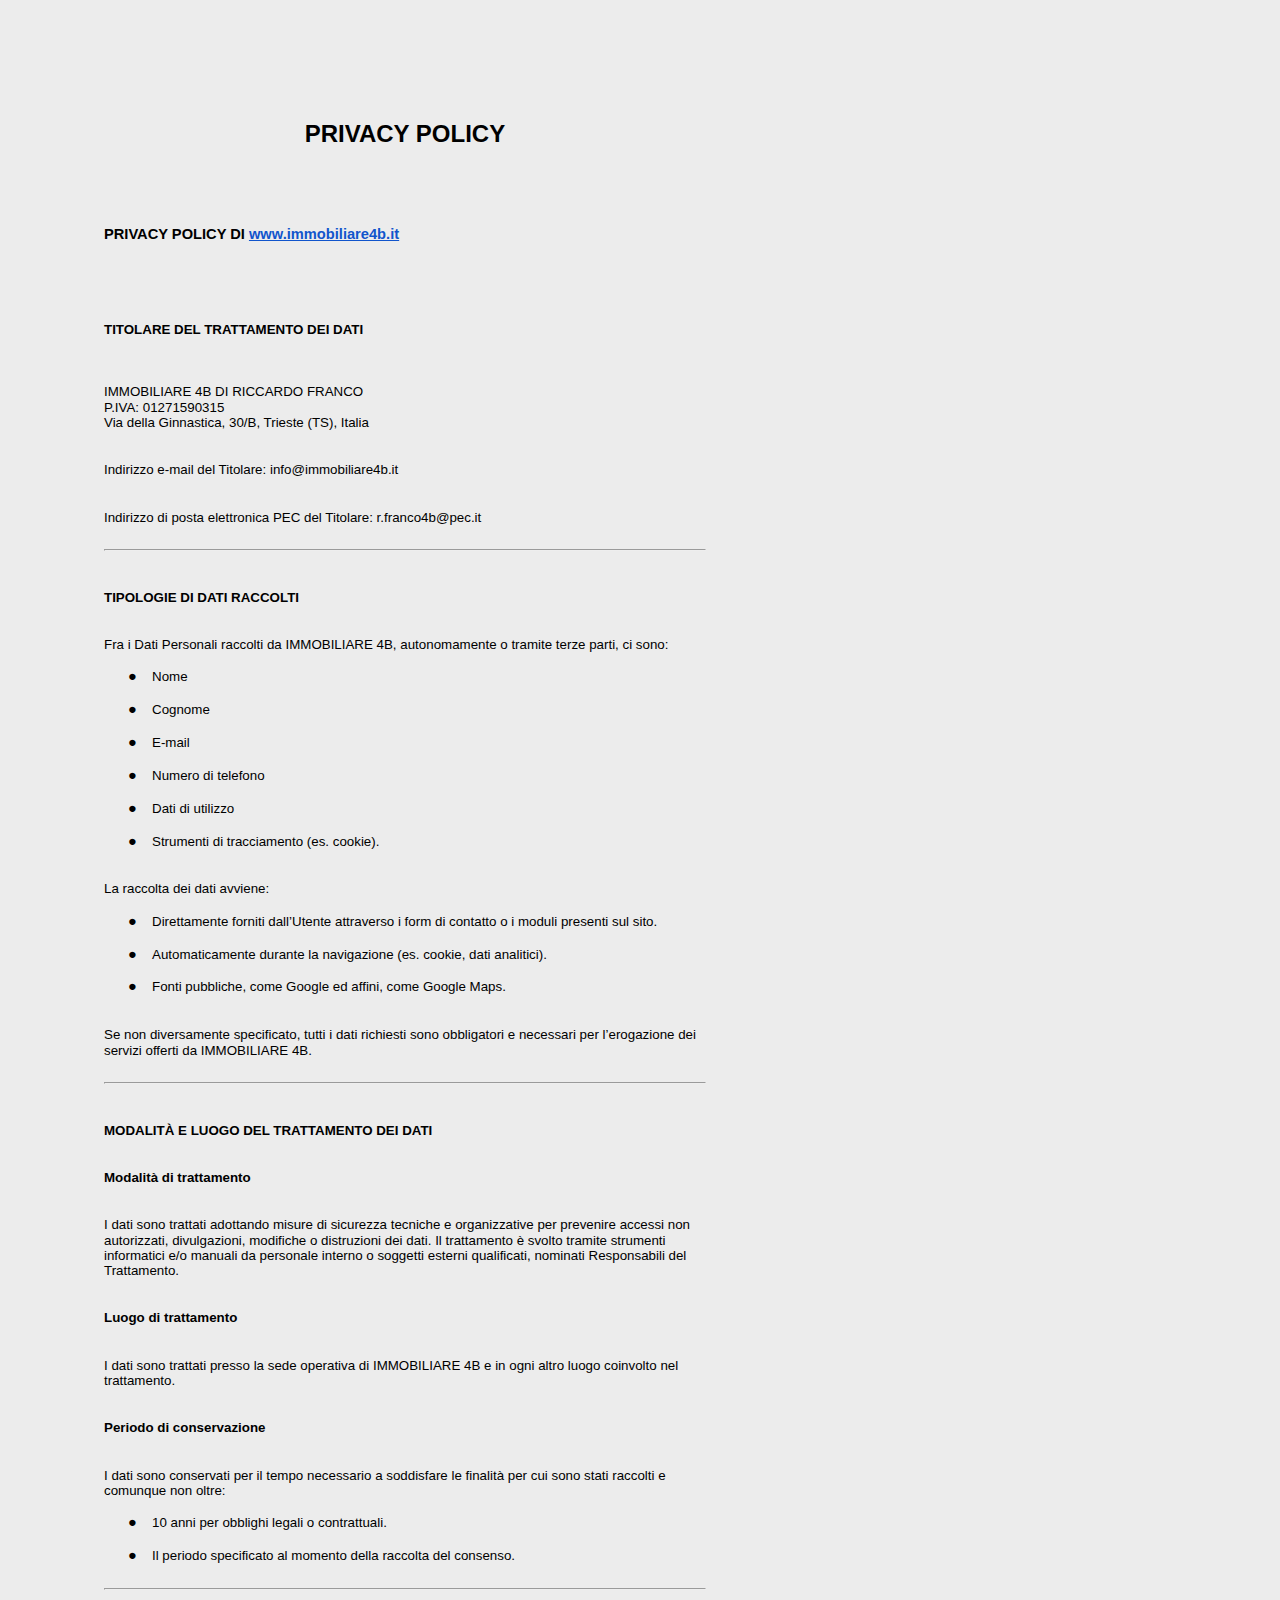
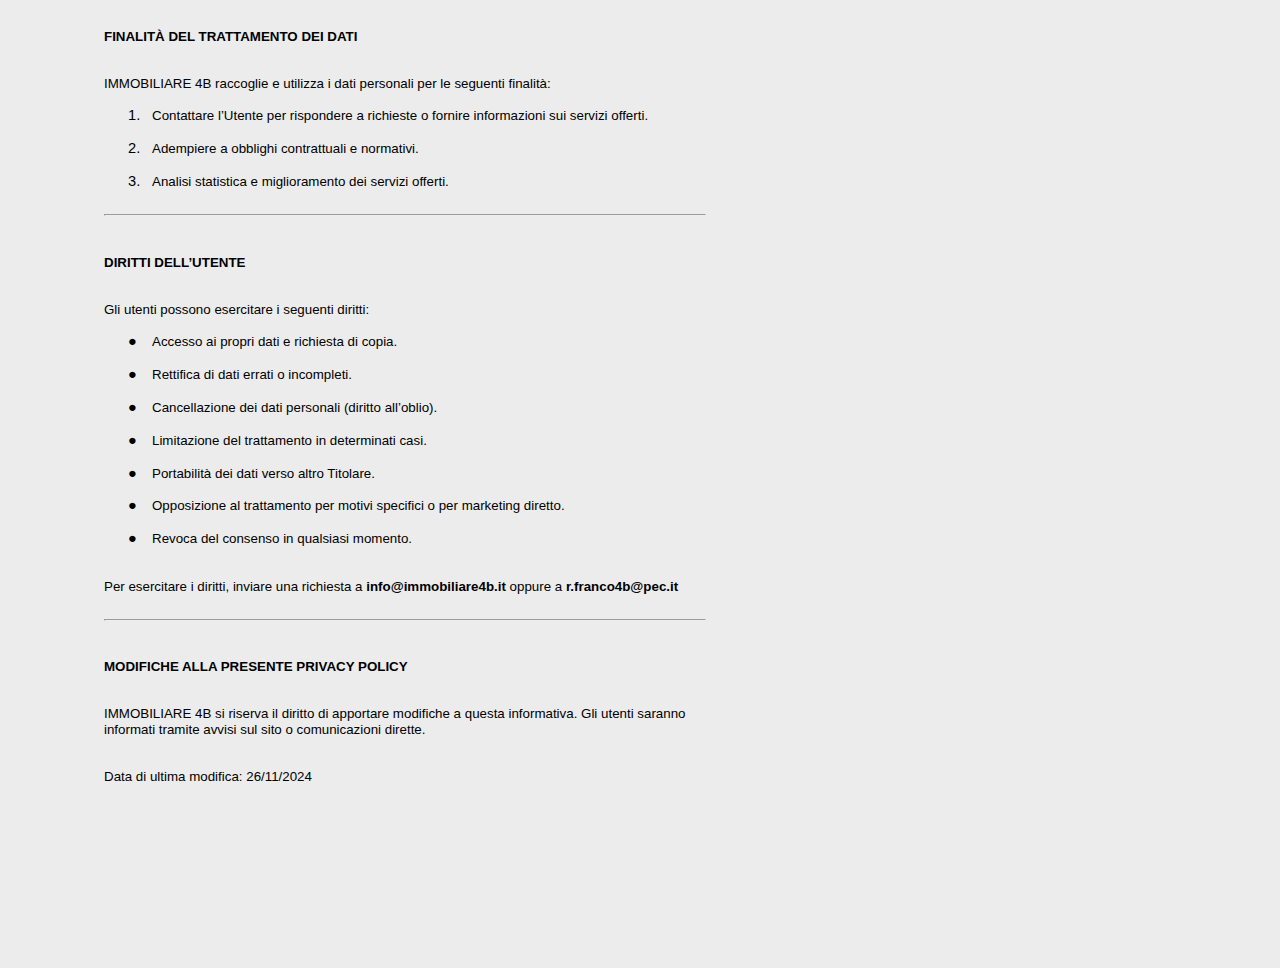
<file: docs/assets/documents/PRIVACYPOLICYIMMOBILIARE4BDIRICCARDOFRANCO.html>
<html><head><meta content="text/html; charset=UTF-8" http-equiv="content-type"><style type="text/css">.lst-kix_9r8cshl2ymxc-8>li:before{content:"\0025a0   "}ul.lst-kix_fzprardv95c4-7{list-style-type:none}ul.lst-kix_fzprardv95c4-8{list-style-type:none}ul.lst-kix_fzprardv95c4-5{list-style-type:none}.lst-kix_9r8cshl2ymxc-6>li:before{content:"\0025cf   "}ul.lst-kix_fzprardv95c4-6{list-style-type:none}ul.lst-kix_fzprardv95c4-3{list-style-type:none}.lst-kix_9r8cshl2ymxc-7>li:before{content:"\0025cb   "}ul.lst-kix_fzprardv95c4-4{list-style-type:none}ul.lst-kix_fzprardv95c4-1{list-style-type:none}ul.lst-kix_fzprardv95c4-2{list-style-type:none}.lst-kix_mip9pluc7lzq-3>li{counter-increment:lst-ctn-kix_mip9pluc7lzq-3}ul.lst-kix_fzprardv95c4-0{list-style-type:none}ul.lst-kix_iog7xrw4lugu-3{list-style-type:none}ul.lst-kix_iog7xrw4lugu-4{list-style-type:none}ol.lst-kix_mip9pluc7lzq-7.start{counter-reset:lst-ctn-kix_mip9pluc7lzq-7 0}ul.lst-kix_iog7xrw4lugu-1{list-style-type:none}ul.lst-kix_iog7xrw4lugu-2{list-style-type:none}ul.lst-kix_iog7xrw4lugu-0{list-style-type:none}.lst-kix_mip9pluc7lzq-1>li{counter-increment:lst-ctn-kix_mip9pluc7lzq-1}ul.lst-kix_iog7xrw4lugu-7{list-style-type:none}ul.lst-kix_iog7xrw4lugu-8{list-style-type:none}.lst-kix_mip9pluc7lzq-4>li{counter-increment:lst-ctn-kix_mip9pluc7lzq-4}ul.lst-kix_iog7xrw4lugu-5{list-style-type:none}ul.lst-kix_iog7xrw4lugu-6{list-style-type:none}ol.lst-kix_mip9pluc7lzq-3{list-style-type:none}ol.lst-kix_mip9pluc7lzq-4.start{counter-reset:lst-ctn-kix_mip9pluc7lzq-4 0}ol.lst-kix_mip9pluc7lzq-2{list-style-type:none}ol.lst-kix_mip9pluc7lzq-1{list-style-type:none}ol.lst-kix_mip9pluc7lzq-0{list-style-type:none}ol.lst-kix_mip9pluc7lzq-8{list-style-type:none}ol.lst-kix_mip9pluc7lzq-7{list-style-type:none}ol.lst-kix_mip9pluc7lzq-6{list-style-type:none}ol.lst-kix_mip9pluc7lzq-5{list-style-type:none}ol.lst-kix_mip9pluc7lzq-4{list-style-type:none}.lst-kix_mip9pluc7lzq-6>li{counter-increment:lst-ctn-kix_mip9pluc7lzq-6}.lst-kix_mip9pluc7lzq-0>li{counter-increment:lst-ctn-kix_mip9pluc7lzq-0}ul.lst-kix_ojrt69noi18a-0{list-style-type:none}ul.lst-kix_ojrt69noi18a-2{list-style-type:none}ul.lst-kix_ojrt69noi18a-1{list-style-type:none}ul.lst-kix_ojrt69noi18a-4{list-style-type:none}ul.lst-kix_ojrt69noi18a-3{list-style-type:none}ul.lst-kix_ojrt69noi18a-6{list-style-type:none}ul.lst-kix_ojrt69noi18a-5{list-style-type:none}ul.lst-kix_ojrt69noi18a-8{list-style-type:none}ul.lst-kix_ojrt69noi18a-7{list-style-type:none}ol.lst-kix_mip9pluc7lzq-5.start{counter-reset:lst-ctn-kix_mip9pluc7lzq-5 0}ul.lst-kix_9r8cshl2ymxc-7{list-style-type:none}ul.lst-kix_9r8cshl2ymxc-8{list-style-type:none}ul.lst-kix_9r8cshl2ymxc-3{list-style-type:none}ul.lst-kix_9r8cshl2ymxc-4{list-style-type:none}ul.lst-kix_9r8cshl2ymxc-5{list-style-type:none}ul.lst-kix_9r8cshl2ymxc-6{list-style-type:none}ul.lst-kix_9r8cshl2ymxc-0{list-style-type:none}ul.lst-kix_9r8cshl2ymxc-1{list-style-type:none}ul.lst-kix_9r8cshl2ymxc-2{list-style-type:none}ol.lst-kix_mip9pluc7lzq-6.start{counter-reset:lst-ctn-kix_mip9pluc7lzq-6 0}.lst-kix_mip9pluc7lzq-5>li:before{content:"" counter(lst-ctn-kix_mip9pluc7lzq-5,lower-roman) ". "}.lst-kix_ojrt69noi18a-0>li:before{content:"\0025cf   "}.lst-kix_mip9pluc7lzq-6>li:before{content:"" counter(lst-ctn-kix_mip9pluc7lzq-6,decimal) ". "}.lst-kix_mip9pluc7lzq-7>li:before{content:"" counter(lst-ctn-kix_mip9pluc7lzq-7,lower-latin) ". "}.lst-kix_ojrt69noi18a-1>li:before{content:"\0025cb   "}.lst-kix_ojrt69noi18a-2>li:before{content:"\0025a0   "}.lst-kix_mip9pluc7lzq-8>li:before{content:"" counter(lst-ctn-kix_mip9pluc7lzq-8,lower-roman) ". "}ol.lst-kix_mip9pluc7lzq-3.start{counter-reset:lst-ctn-kix_mip9pluc7lzq-3 0}.lst-kix_mip9pluc7lzq-7>li{counter-increment:lst-ctn-kix_mip9pluc7lzq-7}ol.lst-kix_mip9pluc7lzq-0.start{counter-reset:lst-ctn-kix_mip9pluc7lzq-0 0}.lst-kix_mip9pluc7lzq-4>li:before{content:"" counter(lst-ctn-kix_mip9pluc7lzq-4,lower-latin) ". "}.lst-kix_mip9pluc7lzq-2>li:before{content:"" counter(lst-ctn-kix_mip9pluc7lzq-2,lower-roman) ". "}.lst-kix_mip9pluc7lzq-3>li:before{content:"" counter(lst-ctn-kix_mip9pluc7lzq-3,decimal) ". "}.lst-kix_mip9pluc7lzq-0>li:before{content:"" counter(lst-ctn-kix_mip9pluc7lzq-0,decimal) ". "}.lst-kix_mip9pluc7lzq-1>li:before{content:"" counter(lst-ctn-kix_mip9pluc7lzq-1,lower-latin) ". "}.lst-kix_fzprardv95c4-7>li:before{content:"\0025cb   "}ol.lst-kix_mip9pluc7lzq-1.start{counter-reset:lst-ctn-kix_mip9pluc7lzq-1 0}ol.lst-kix_mip9pluc7lzq-8.start{counter-reset:lst-ctn-kix_mip9pluc7lzq-8 0}.lst-kix_fzprardv95c4-6>li:before{content:"\0025cf   "}.lst-kix_fzprardv95c4-3>li:before{content:"\0025cf   "}.lst-kix_fzprardv95c4-5>li:before{content:"\0025a0   "}.lst-kix_fzprardv95c4-4>li:before{content:"\0025cb   "}.lst-kix_fzprardv95c4-2>li:before{content:"\0025a0   "}.lst-kix_fzprardv95c4-1>li:before{content:"\0025cb   "}.lst-kix_fzprardv95c4-0>li:before{content:"\0025cf   "}.lst-kix_9r8cshl2ymxc-0>li:before{content:"\0025cf   "}.lst-kix_ojrt69noi18a-5>li:before{content:"\0025a0   "}.lst-kix_ojrt69noi18a-6>li:before{content:"\0025cf   "}.lst-kix_iog7xrw4lugu-7>li:before{content:"\0025cb   "}.lst-kix_9r8cshl2ymxc-2>li:before{content:"\0025a0   "}.lst-kix_ojrt69noi18a-3>li:before{content:"\0025cf   "}.lst-kix_ojrt69noi18a-4>li:before{content:"\0025cb   "}.lst-kix_ojrt69noi18a-7>li:before{content:"\0025cb   "}.lst-kix_ojrt69noi18a-8>li:before{content:"\0025a0   "}ol.lst-kix_mip9pluc7lzq-2.start{counter-reset:lst-ctn-kix_mip9pluc7lzq-2 0}.lst-kix_9r8cshl2ymxc-3>li:before{content:"\0025cf   "}.lst-kix_iog7xrw4lugu-8>li:before{content:"\0025a0   "}.lst-kix_9r8cshl2ymxc-4>li:before{content:"\0025cb   "}.lst-kix_iog7xrw4lugu-5>li:before{content:"\0025a0   "}li.li-bullet-0:before{margin-left:-18pt;white-space:nowrap;display:inline-block;min-width:18pt}.lst-kix_9r8cshl2ymxc-5>li:before{content:"\0025a0   "}.lst-kix_iog7xrw4lugu-6>li:before{content:"\0025cf   "}.lst-kix_mip9pluc7lzq-2>li{counter-increment:lst-ctn-kix_mip9pluc7lzq-2}.lst-kix_iog7xrw4lugu-1>li:before{content:"\0025cb   "}.lst-kix_mip9pluc7lzq-5>li{counter-increment:lst-ctn-kix_mip9pluc7lzq-5}.lst-kix_iog7xrw4lugu-0>li:before{content:"\0025cf   "}.lst-kix_iog7xrw4lugu-4>li:before{content:"\0025cb   "}.lst-kix_iog7xrw4lugu-3>li:before{content:"\0025cf   "}.lst-kix_mip9pluc7lzq-8>li{counter-increment:lst-ctn-kix_mip9pluc7lzq-8}.lst-kix_fzprardv95c4-8>li:before{content:"\0025a0   "}.lst-kix_9r8cshl2ymxc-1>li:before{content:"\0025cb   "}.lst-kix_iog7xrw4lugu-2>li:before{content:"\0025a0   "}ol{margin:0;padding:0}table td,table th{padding:0}.c0{margin-left:36pt;padding-top:0pt;padding-left:0pt;padding-bottom:12pt;line-height:1.15;orphans:2;widows:2;text-align:left}.c5{color:#000000;font-weight:700;text-decoration:none;vertical-align:baseline;font-size:10pt;font-family:"Arial";font-style:normal}.c11{padding-top:0pt;padding-bottom:0pt;line-height:1.15;orphans:2;widows:2;text-align:center;height:11pt}.c2{color:#000000;font-weight:400;text-decoration:none;vertical-align:baseline;font-size:10pt;font-family:"Arial";font-style:normal}.c8{padding-top:12pt;padding-bottom:12pt;line-height:1.15;orphans:2;widows:2;text-align:left;height:11pt}.c1{padding-top:12pt;padding-bottom:12pt;line-height:1.15;orphans:2;widows:2;text-align:center}.c9{padding-top:12pt;padding-bottom:12pt;line-height:1.15;orphans:2;widows:2;text-align:left}.c16{padding-top:0pt;padding-bottom:0pt;line-height:1.15;orphans:2;widows:2;text-align:left}.c7{color:#000000;text-decoration:none;vertical-align:baseline;font-family:"Arial";font-style:normal}.c12{background-color:#ececec;text-decoration-skip-ink:none;-webkit-text-decoration-skip:none;color:#1155cc;text-decoration:underline}.c18{background-color:#ececec;max-width:451.4pt;padding:72pt 72pt 72pt 72pt}.c3{padding:0;margin:0}.c13{color:inherit;text-decoration:inherit}.c4{font-size:18pt;font-weight:700}.c14{font-weight:400;font-size:11pt}.c15{height:11pt}.c10{font-weight:700}.c19{background-color:#ececec}.c6{font-size:10pt}.c17{font-size:11pt}.title{padding-top:0pt;color:#000000;font-size:26pt;padding-bottom:3pt;font-family:"Arial";line-height:1.15;page-break-after:avoid;orphans:2;widows:2;text-align:left}.subtitle{padding-top:0pt;color:#666666;font-size:15pt;padding-bottom:16pt;font-family:"Arial";line-height:1.15;page-break-after:avoid;orphans:2;widows:2;text-align:left}li{color:#000000;font-size:11pt;font-family:"Arial"}p{margin:0;color:#000000;font-size:11pt;font-family:"Arial"}h1{padding-top:20pt;color:#000000;font-size:20pt;padding-bottom:6pt;font-family:"Arial";line-height:1.15;page-break-after:avoid;orphans:2;widows:2;text-align:left}h2{padding-top:18pt;color:#000000;font-size:16pt;padding-bottom:6pt;font-family:"Arial";line-height:1.15;page-break-after:avoid;orphans:2;widows:2;text-align:left}h3{padding-top:16pt;color:#434343;font-size:14pt;padding-bottom:4pt;font-family:"Arial";line-height:1.15;page-break-after:avoid;orphans:2;widows:2;text-align:left}h4{padding-top:14pt;color:#666666;font-size:12pt;padding-bottom:4pt;font-family:"Arial";line-height:1.15;page-break-after:avoid;orphans:2;widows:2;text-align:left}h5{padding-top:12pt;color:#666666;font-size:11pt;padding-bottom:4pt;font-family:"Arial";line-height:1.15;page-break-after:avoid;orphans:2;widows:2;text-align:left}h6{padding-top:12pt;color:#666666;font-size:11pt;padding-bottom:4pt;font-family:"Arial";line-height:1.15;page-break-after:avoid;font-style:italic;orphans:2;widows:2;text-align:left}</style></head><body class="c18 doc-content"><p class="c1"><span class="c4">PRIVACY </span><span class="c7 c4">POLICY</span></p><p class="c1 c15"><span class="c4 c7"></span></p><p class="c9"><span class="c10 c19">PRIVACY POLICY DI </span><span class="c10 c12"><a class="c13" href="https://www.google.com/url?q=http://www.immobiliare4b.it&amp;sa=D&amp;source=editors&amp;ust=1738872566002906&amp;usg=AOvVaw1gbnvyDlDpk2v6JBk7cflI">www.immobiliare4b.it</a></span></p><p class="c8"><span class="c5"></span></p><p class="c9"><span class="c5">TITOLARE DEL TRATTAMENTO DEI DATI</span></p><p class="c9"><span class="c6 c10"><br></span><span class="c2">IMMOBILIARE 4B DI RICCARDO FRANCO<br>P.IVA: 01271590315<br>Via della Ginnastica, 30/B, Trieste (TS), Italia</span></p><p class="c9"><span class="c6">Indirizzo e-mail del Titolare: </span><span class="c6">info@immobiliare4b.it</span></p><p class="c9"><span class="c2">Indirizzo di posta elettronica PEC del Titolare: r.franco4b@pec.it</span></p><hr><p class="c11"><span class="c2"></span></p><p class="c9"><span class="c5">TIPOLOGIE DI DATI RACCOLTI</span></p><p class="c9"><span class="c2">Fra i Dati Personali raccolti da IMMOBILIARE 4B, autonomamente o tramite terze parti, ci sono:</span></p><ul class="c3 lst-kix_9r8cshl2ymxc-0 start"><li class="c0 li-bullet-0"><span class="c2">Nome</span></li><li class="c0 li-bullet-0"><span class="c2">Cognome</span></li><li class="c0 li-bullet-0"><span class="c2">E-mail</span></li><li class="c0 li-bullet-0"><span class="c2">Numero di telefono</span></li><li class="c0 li-bullet-0"><span class="c2">Dati di utilizzo</span></li><li class="c0 li-bullet-0"><span class="c2">Strumenti di tracciamento (es. cookie).</span></li></ul><p class="c9"><span class="c2">La raccolta dei dati avviene:</span></p><ul class="c3 lst-kix_fzprardv95c4-0 start"><li class="c0 li-bullet-0"><span class="c2">Direttamente forniti dall&rsquo;Utente attraverso i form di contatto o i moduli presenti sul sito.</span></li><li class="c0 li-bullet-0"><span class="c2">Automaticamente durante la navigazione (es. cookie, dati analitici).</span></li><li class="c0 li-bullet-0"><span class="c6">Fonti pubbliche, come Google ed affini, come Google Maps.</span></li></ul><p class="c9"><span class="c2">Se non diversamente specificato, tutti i dati richiesti sono obbligatori e necessari per l&rsquo;erogazione dei servizi offerti da IMMOBILIARE 4B.</span></p><hr><p class="c11"><span class="c2"></span></p><p class="c9"><span class="c5">MODALIT&Agrave; E LUOGO DEL TRATTAMENTO DEI DATI</span></p><p class="c9"><span class="c5">Modalit&agrave; di trattamento</span></p><p class="c9"><span class="c2">I dati sono trattati adottando misure di sicurezza tecniche e organizzative per prevenire accessi non autorizzati, divulgazioni, modifiche o distruzioni dei dati. Il trattamento &egrave; svolto tramite strumenti informatici e/o manuali da personale interno o soggetti esterni qualificati, nominati Responsabili del Trattamento.</span></p><p class="c9"><span class="c5">Luogo di trattamento</span></p><p class="c9"><span class="c2">I dati sono trattati presso la sede operativa di IMMOBILIARE 4B e in ogni altro luogo coinvolto nel trattamento.</span></p><p class="c9"><span class="c5">Periodo di conservazione</span></p><p class="c9"><span class="c2">I dati sono conservati per il tempo necessario a soddisfare le finalit&agrave; per cui sono stati raccolti e comunque non oltre:</span></p><ul class="c3 lst-kix_ojrt69noi18a-0 start"><li class="c0 li-bullet-0"><span class="c2">10 anni per obblighi legali o contrattuali.</span></li><li class="c0 li-bullet-0"><span class="c2">Il periodo specificato al momento della raccolta del consenso.</span></li></ul><hr><p class="c11"><span class="c2"></span></p><p class="c9"><span class="c5">FINALIT&Agrave; DEL TRATTAMENTO DEI DATI</span></p><p class="c9"><span class="c2">IMMOBILIARE 4B raccoglie e utilizza i dati personali per le seguenti finalit&agrave;:</span></p><ol class="c3 lst-kix_mip9pluc7lzq-0 start" start="1"><li class="c0 li-bullet-0"><span class="c2">Contattare l&rsquo;Utente per rispondere a richieste o fornire informazioni sui servizi offerti.</span></li><li class="c0 li-bullet-0"><span class="c2">Adempiere a obblighi contrattuali e normativi.</span></li><li class="c0 li-bullet-0"><span class="c2">Analisi statistica e miglioramento dei servizi offerti.</span></li></ol><hr><p class="c11"><span class="c2"></span></p><p class="c9"><span class="c5">DIRITTI DELL&rsquo;UTENTE</span></p><p class="c9"><span class="c2">Gli utenti possono esercitare i seguenti diritti:</span></p><ul class="c3 lst-kix_iog7xrw4lugu-0 start"><li class="c0 li-bullet-0"><span class="c2">Accesso ai propri dati e richiesta di copia.</span></li><li class="c0 li-bullet-0"><span class="c2">Rettifica di dati errati o incompleti.</span></li><li class="c0 li-bullet-0"><span class="c2">Cancellazione dei dati personali (diritto all&rsquo;oblio).</span></li><li class="c0 li-bullet-0"><span class="c2">Limitazione del trattamento in determinati casi.</span></li><li class="c0 li-bullet-0"><span class="c2">Portabilit&agrave; dei dati verso altro Titolare.</span></li><li class="c0 li-bullet-0"><span class="c2">Opposizione al trattamento per motivi specifici o per marketing diretto.</span></li><li class="c0 li-bullet-0"><span class="c2">Revoca del consenso in qualsiasi momento.</span></li></ul><p class="c9"><span class="c6">Per esercitare i diritti, inviare una richiesta a </span><span class="c10 c6">info@immobiliare4b.it</span><span class="c6">&nbsp;oppure a </span><span class="c5">r.franco4b@pec.it</span></p><hr><p class="c11"><span class="c2"></span></p><p class="c9"><span class="c5">MODIFICHE ALLA PRESENTE PRIVACY POLICY</span></p><p class="c9"><span class="c2">IMMOBILIARE 4B si riserva il diritto di apportare modifiche a questa informativa. Gli utenti saranno informati tramite avvisi sul sito o comunicazioni dirette.</span></p><p class="c9"><span class="c2">Data di ultima modifica: 26/11/2024</span></p><p class="c9"><span class="c7 c14">&nbsp;</span></p><p class="c15 c16"><span class="c7 c14"></span></p></body></html>
</file>
